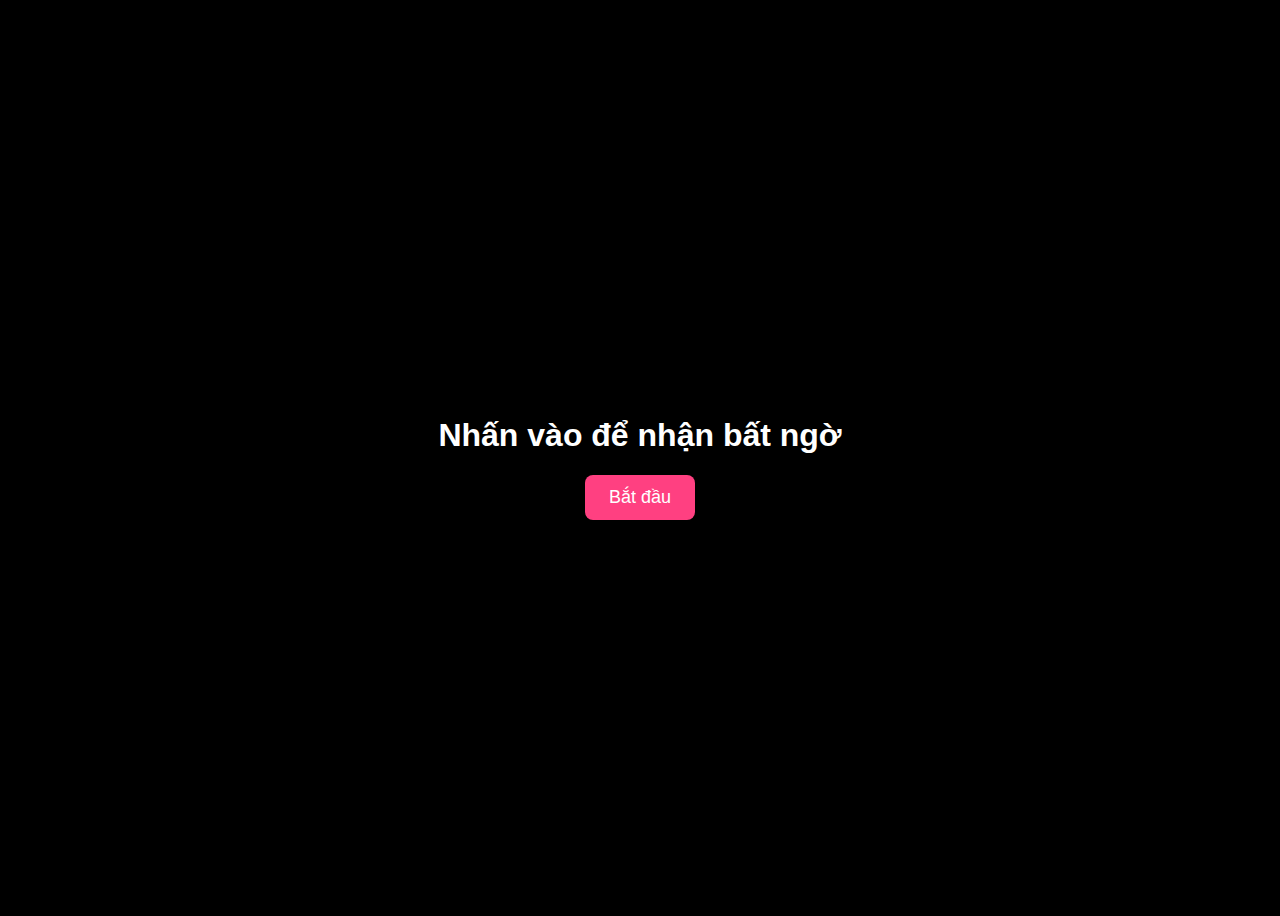
<file: index.html>
<!DOCTYPE html>
<html lang="vi">
<head>
  <meta charset="UTF-8">
  <title>Bắt đầu 🎵</title>
  <style>
    body {
      display: flex;
      justify-content: center;
      align-items: center;
      height: 100vh;
      background: black;
      color: white;
      font-family: Arial, sans-serif;
      flex-direction: column;
    }
    button {
      padding: 12px 24px;
      font-size: 18px;
      cursor: pointer;
      border: none;
      border-radius: 8px;
      background: #ff4081;
      color: white;
    }
  </style>
</head>
<body>
  <h1>Nhấn vào để nhận bất ngờ</h1>
  <button id="startBtn">Bắt đầu</button>

  <script>
    document.getElementById("startBtn").addEventListener("click", () => {
      const audio = new Audio("MUSIC/20.mp3");
      audio.loop = true;
      audio.play();

      // Lưu nhạc vào window để không bị mất khi chuyển trang
      window.bgAudio = audio;

      // Chuyển sang trang chính
      window.location.href = "index1.html";
    });
  </script>
</body>
</html>
</file>
